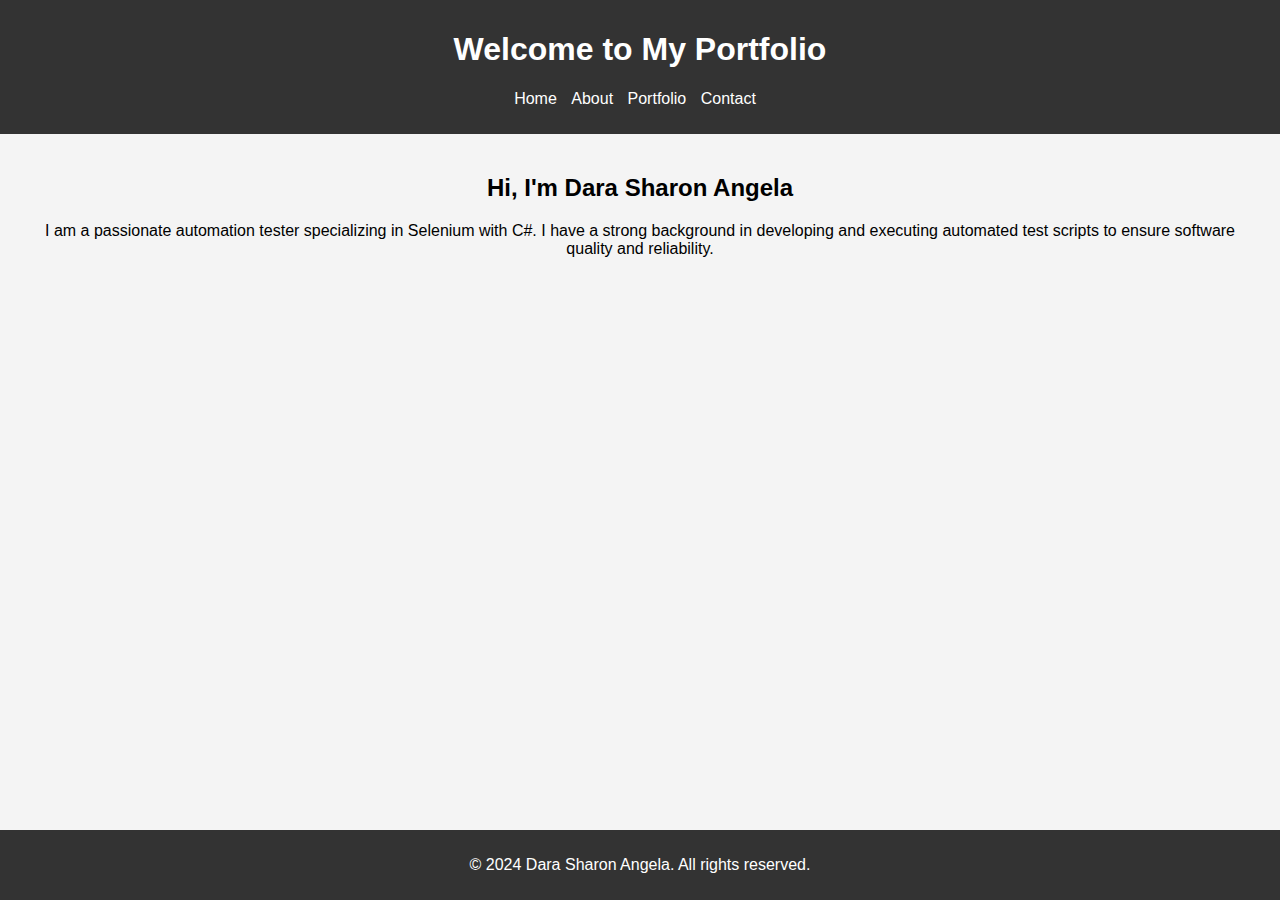
<file: index.html>
<!DOCTYPE html>
<html lang="en">
<head>
    <meta charset="UTF-8">
    <meta name="viewport" content="width=device-width, initial-scale=1.0">
    <title>Dara Sharon Angela - Portfolio</title>
    <link rel="stylesheet" href="styles/style.css">
</head>
<body>
    <header>
        <h1>Welcome to My Portfolio</h1>
        <nav>
            <ul>
                <li><a href="index.html">Home</a></li>
                <li><a href="about.html">About</a></li>
                <li><a href="portfolio.html">Portfolio</a></li>
                <li><a href="contact.html">Contact</a></li>
            </ul>
        </nav>
    </header>
    <section>
        <h2>Hi, I'm Dara Sharon Angela</h2>
        <p>I am a passionate automation tester specializing in Selenium with C#. I have a strong background in developing and executing automated test scripts to ensure software quality and reliability.</p>
    </section>
    <footer>
        <p>&copy; 2024 Dara Sharon Angela. All rights reserved.</p>
    </footer>
</body>
</html>
</file>
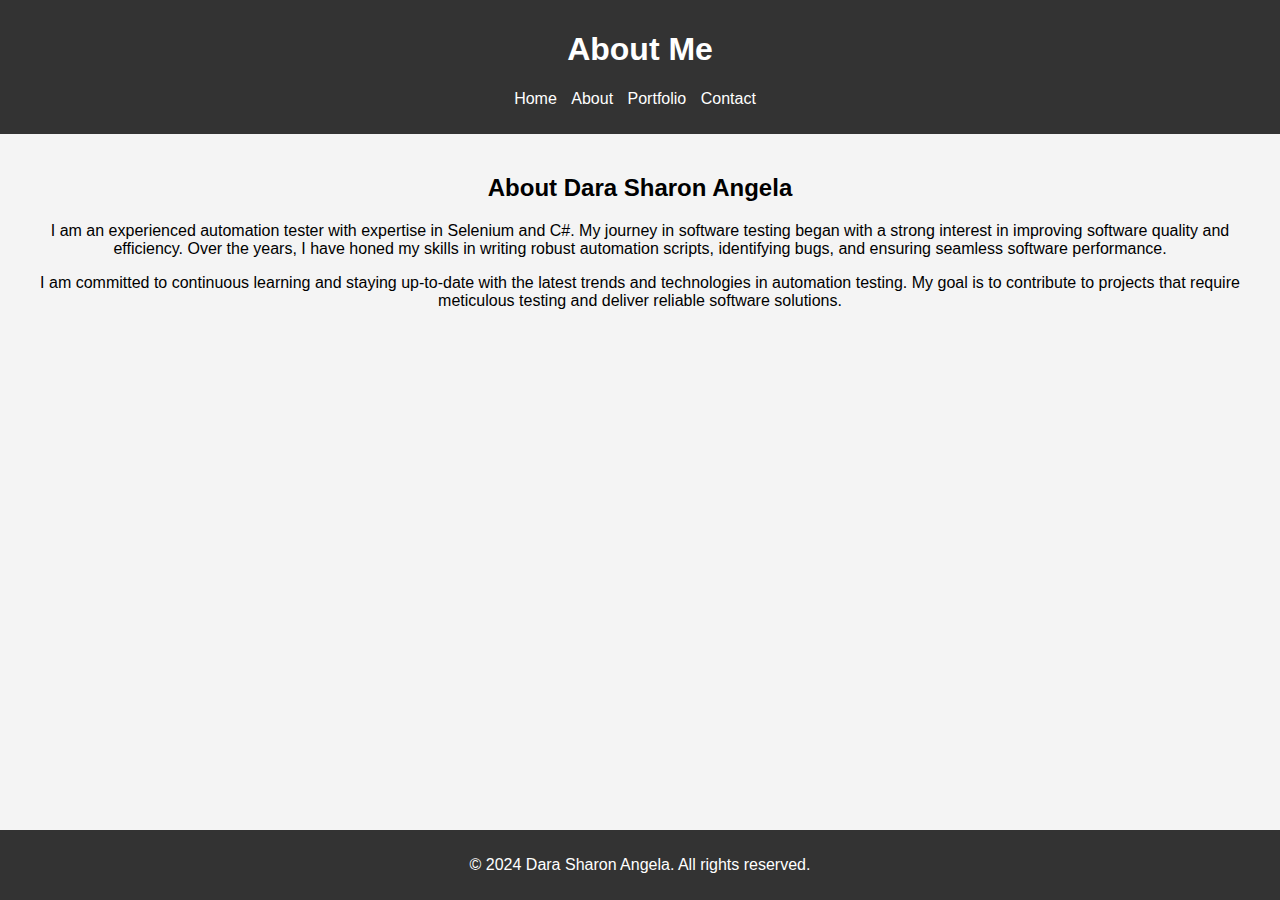
<file: about.html>
<!DOCTYPE html>
<html lang="en">
<head>
    <meta charset="UTF-8">
    <meta name="viewport" content="width=device-width, initial-scale=1.0">
    <title>About - Dara Sharon Angela</title>
    <link rel="stylesheet" href="styles/style.css">
</head>
<body>
    <header>
        <h1>About Me</h1>
        <nav>
            <ul>
                <li><a href="index.html">Home</a></li>
                <li><a href="about.html">About</a></li>
                <li><a href="portfolio.html">Portfolio</a></li>
                <li><a href="contact.html">Contact</a></li>
            </ul>
        </nav>
    </header>
    <section>
        <h2>About Dara Sharon Angela</h2>
        <p>I am an experienced automation tester with expertise in Selenium and C#. My journey in software testing began with a strong interest in improving software quality and efficiency. Over the years, I have honed my skills in writing robust automation scripts, identifying bugs, and ensuring seamless software performance.</p>
        <p>I am committed to continuous learning and staying up-to-date with the latest trends and technologies in automation testing. My goal is to contribute to projects that require meticulous testing and deliver reliable software solutions.</p>
    </section>
    <footer>
        <p>&copy; 2024 Dara Sharon Angela. All rights reserved.</p>
    </footer>
</body>
</html>
</file>
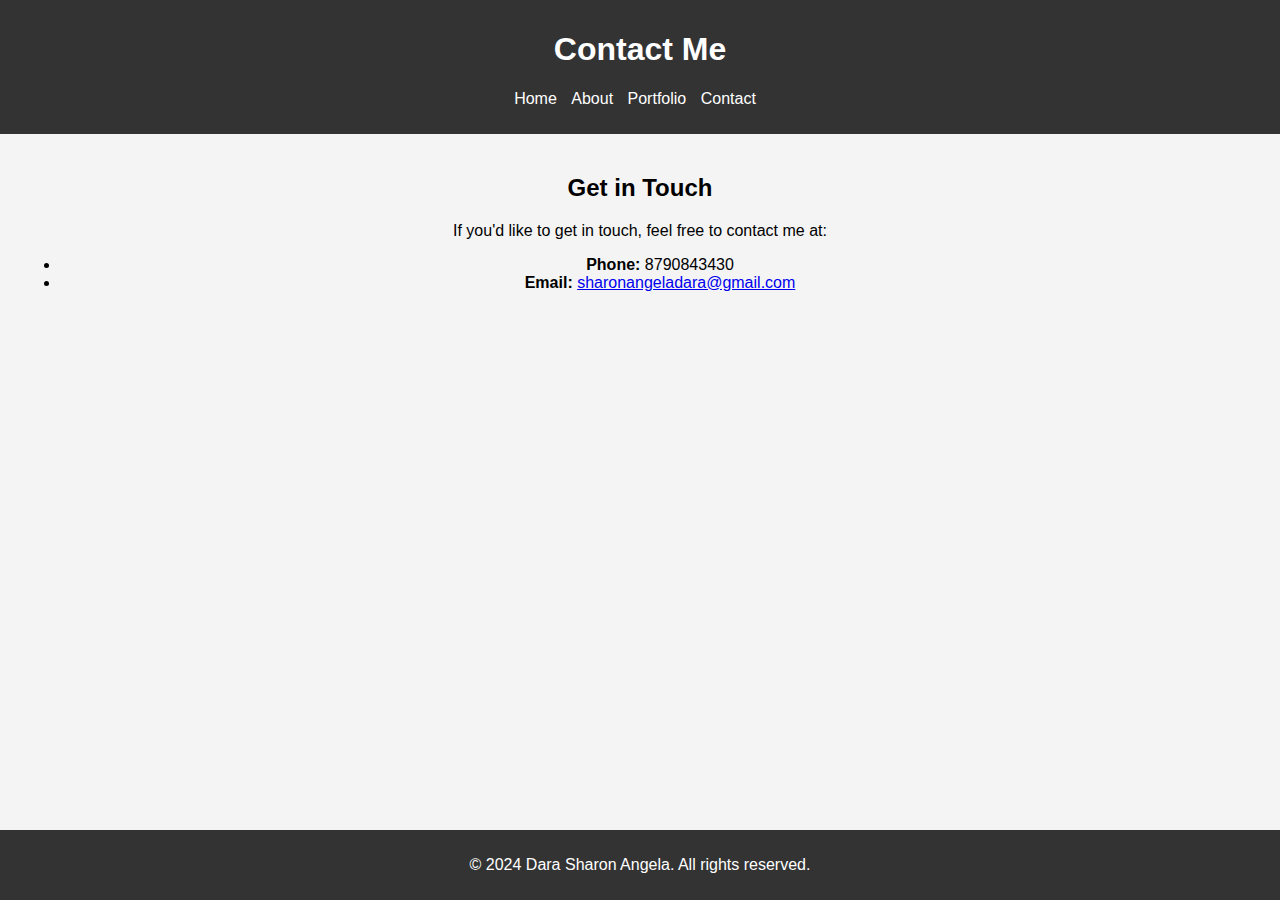
<file: contact.html>
<!DOCTYPE html>
<html lang="en">
<head>
    <meta charset="UTF-8">
    <meta name="viewport" content="width=device-width, initial-scale=1.0">
    <title>Contact - Dara Sharon Angela</title>
    <link rel="stylesheet" href="styles/style.css">
</head>
<body>
    <header>
        <h1>Contact Me</h1>
        <nav>
            <ul>
                <li><a href="index.html">Home</a></li>
                <li><a href="about.html">About</a></li>
                <li><a href="portfolio.html">Portfolio</a></li>
                <li><a href="contact.html">Contact</a></li>
            </ul>
        </nav>
    </header>
    <section>
        <h2>Get in Touch</h2>
        <p>If you'd like to get in touch, feel free to contact me at:</p>
        <ul>
            <li><strong>Phone:</strong> 8790843430</li>
            <li><strong>Email:</strong> <a href="mailto:sharonangeladara@gmail.com">sharonangeladara@gmail.com</a></li>
        </ul>
    </section>
    <footer>
        <p>&copy; 2024 Dara Sharon Angela. All rights reserved.</p>
    </footer>
</body>
</html>
</file>
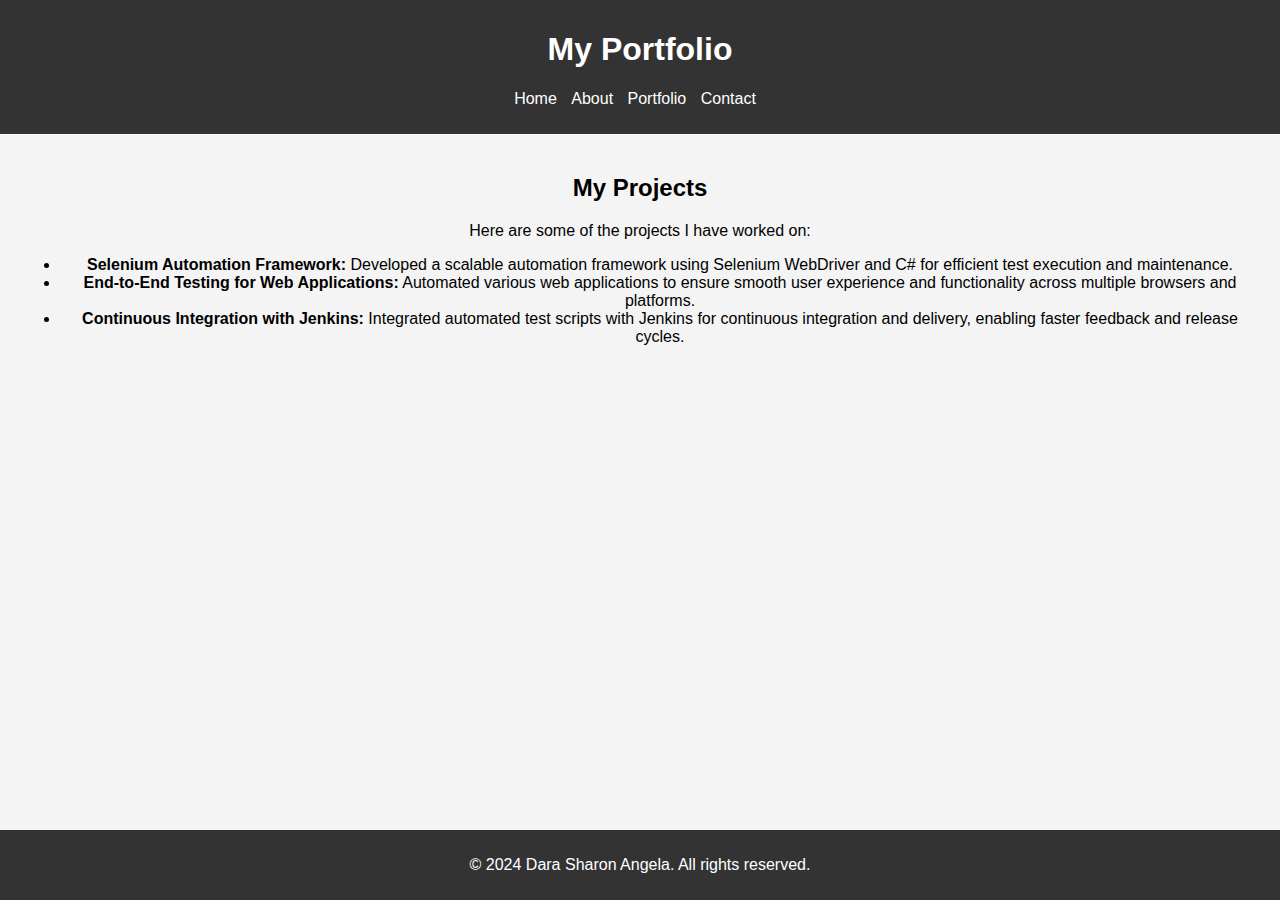
<file: portfolio.html>
<!DOCTYPE html>
<html lang="en">
<head>
    <meta charset="UTF-8">
    <meta name="viewport" content="width=device-width, initial-scale=1.0">
    <title>Portfolio - Dara Sharon Angela</title>
    <link rel="stylesheet" href="styles/style.css">
</head>
<body>
    <header>
        <h1>My Portfolio</h1>
        <nav>
            <ul>
                <li><a href="index.html">Home</a></li>
                <li><a href="about.html">About</a></li>
                <li><a href="portfolio.html">Portfolio</a></li>
                <li><a href="contact.html">Contact</a></li>
            </ul>
        </nav>
    </header>
    <section>
        <h2>My Projects</h2>
        <p>Here are some of the projects I have worked on:</p>
        <ul>
            <li><strong>Selenium Automation Framework:</strong> Developed a scalable automation framework using Selenium WebDriver and C# for efficient test execution and maintenance.</li>
            <li><strong>End-to-End Testing for Web Applications:</strong> Automated various web applications to ensure smooth user experience and functionality across multiple browsers and platforms.</li>
            <li><strong>Continuous Integration with Jenkins:</strong> Integrated automated test scripts with Jenkins for continuous integration and delivery, enabling faster feedback and release cycles.</li>
        </ul>
    </section>
    <footer>
        <p>&copy; 2024 Dara Sharon Angela. All rights reserved.</p>
    </footer>
</body>
</html>
</file>
<file: styles/style.css>
body {
    font-family: Arial, sans-serif;
    margin: 0;
    padding: 0;
    background-color: #f4f4f4;
}

header {
    background-color: #333;
    color: white;
    padding: 10px 0;
    text-align: center;
}

nav ul {
    list-style: none;
    padding: 0;
}

nav ul li {
    display: inline;
    margin-right: 10px;
}

nav ul li a {
    color: white;
    text-decoration: none;
}

section {
    padding: 20px;
    text-align: center;
}

footer {
    background-color: #333;
    color: white;
    text-align: center;
    padding: 10px 0;
    position: fixed;
    bottom: 0;
    width: 100%;
}
</file>
